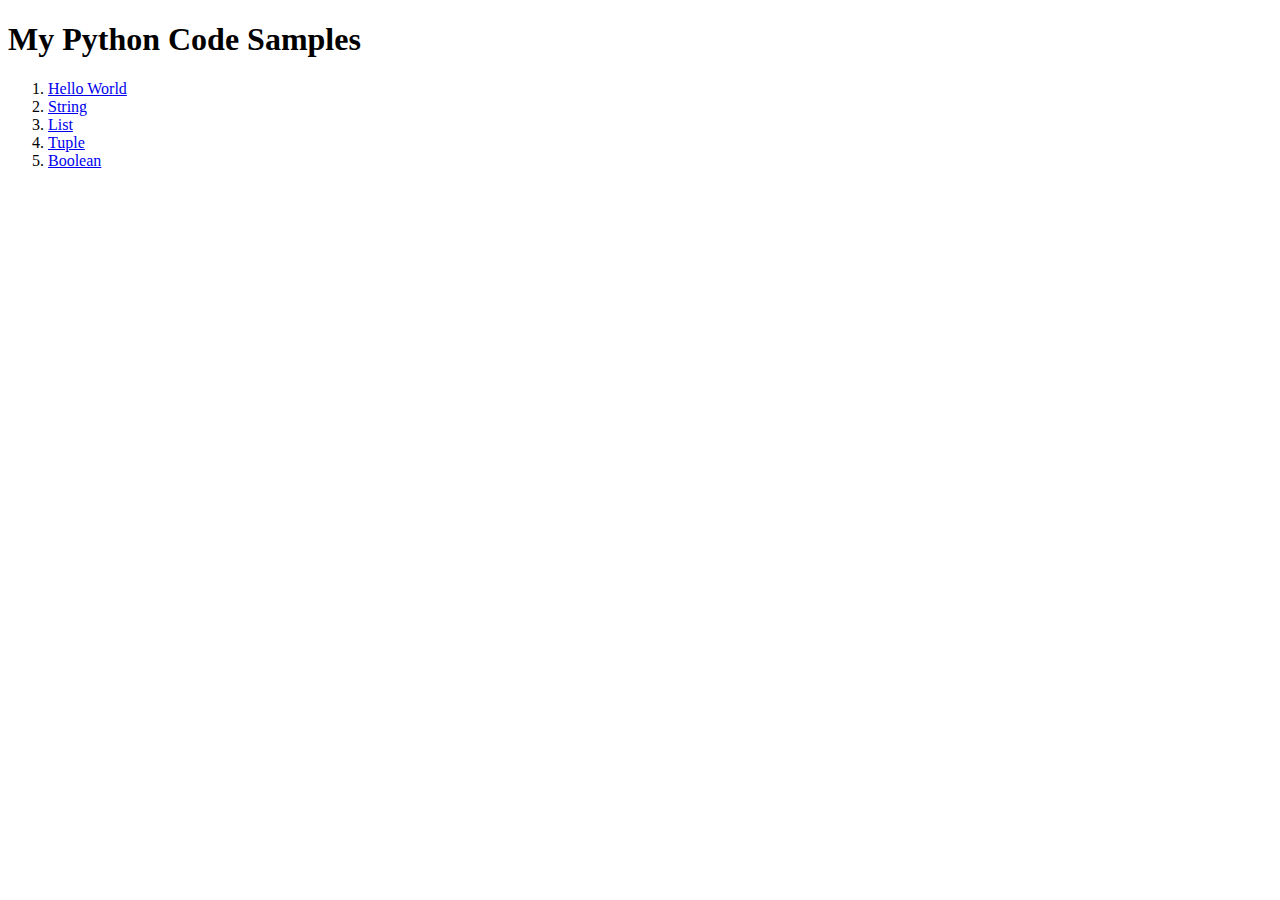
<file: Day01/index.html>
<!DOCTYPE html>
<html lang="en">
<head>
    <meta charset="UTF-8">
    <meta http-equiv="X-UA-Compatible" content="IE=edge">
    <meta name="viewport" content="width=device-width, initial-scale=1.0">
    <title>Index Page</title>
</head>
<body>
    <h1>My Python Code Samples</h1>
    <ol>
        <li><a target="_blank" href="hello.html">Hello World</a></li>
        <li><a target="_blank" href="string.html">String</a></li>
        <li><a target="_blank" href="list.html">List</a></li>
        <li><a target="_blank" href="tuple.html">Tuple</a></li>
        <li><a target="_blank" href="boolean.html">Boolean</a></li>
    </ol>
</body>
</html>
</file>
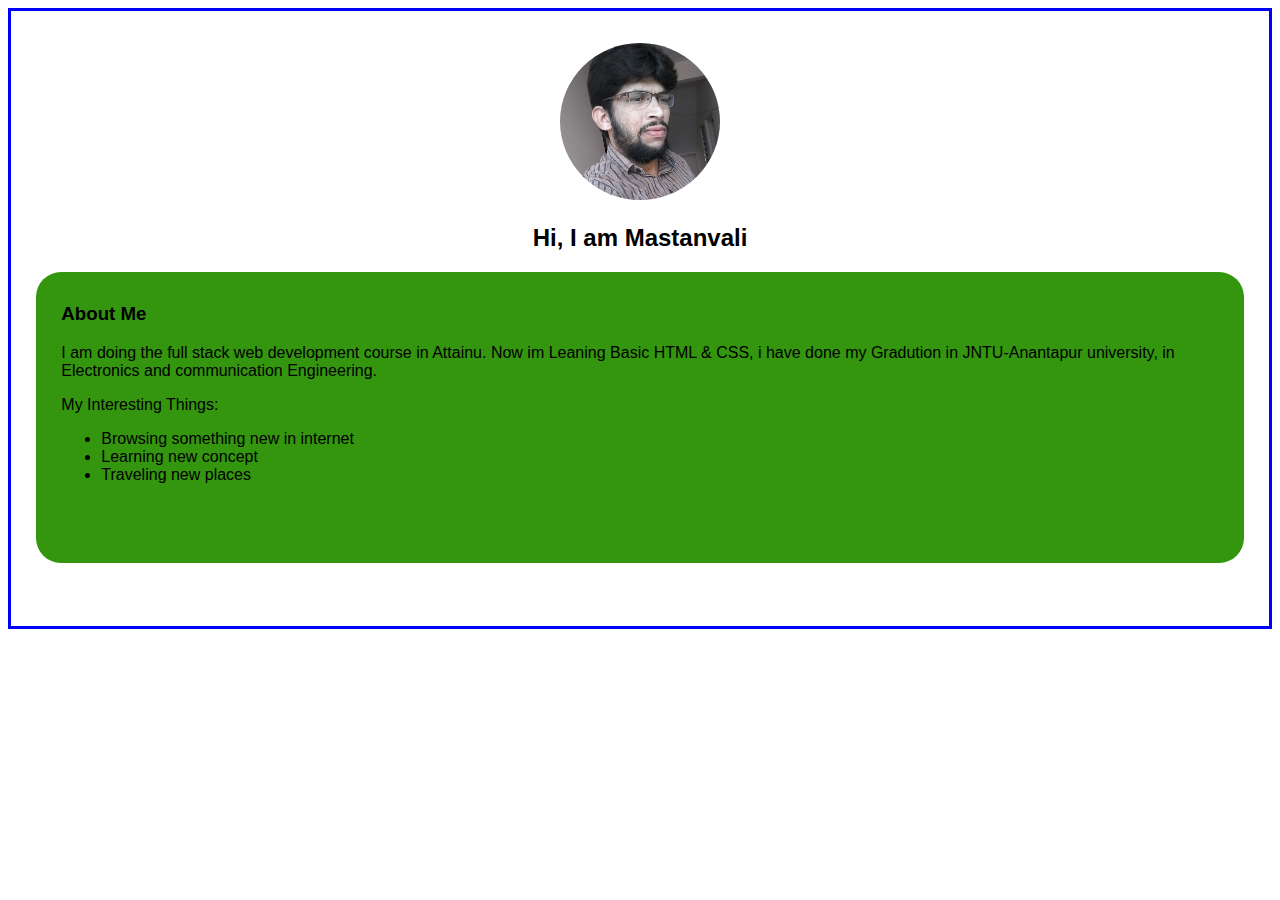
<file: Day03/index.html>
<!DOCTYPE html>
<html lang="en">
  <head>
    <meta charset="UTF-8" />
    <meta http-equiv="X-UA-Compatible" content="IE=edge" />
    <meta name="viewport" content="width=device-width, initial-scale=1.0" />
    <link rel="stylesheet" href="./style.css" />
    <title>About Me</title>
  </head>
  <body>
    <div class="wrapper">
      <div class="heading">
        <img class="profile_pic" src="MyPic.jpg" alt="" />
        <h2>Hi, I am Mastanvali</h2>
      </div>

      <div class="sub-wrapper">
        <h3>About Me</h3>
        <p>
          I am doing the full stack web development course in Attainu. Now im Leaning Basic HTML & CSS, 
          i have done my Gradution in JNTU-Anantapur university, in Electronics and communication Engineering.
        </p>
        My Interesting Things:
        <ul>
          <li>Browsing something new in internet </li>
          <li>Learning new concept</li>
          <li>Traveling new places</li>
        </ul>
      </div>
    </div>
  </body>
</html>
</file>
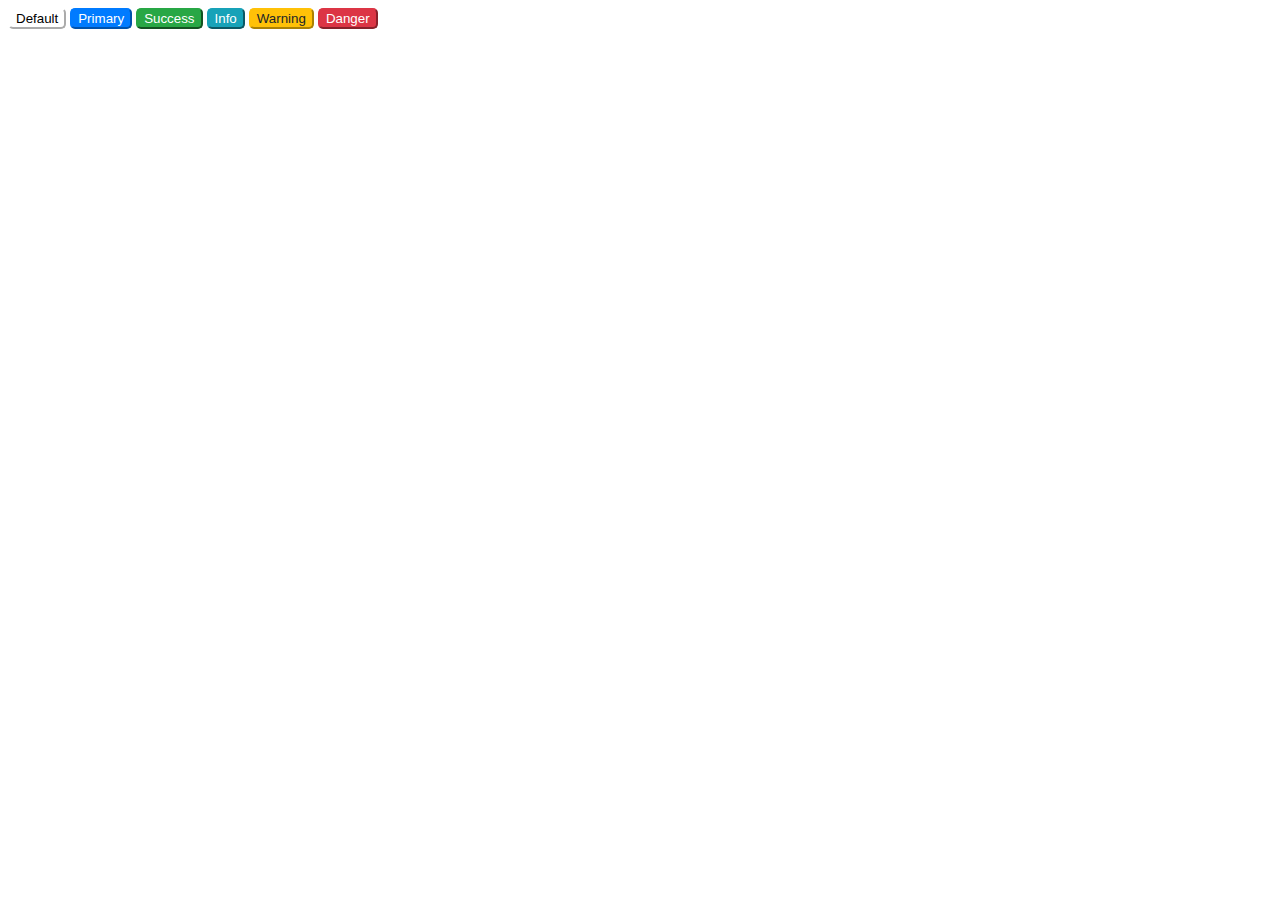
<file: Day05/index.html>
<!DOCTYPE html>
<html lang="en">
  <head>
    <meta charset="UTF-8" />
    <meta http-equiv="X-UA-Compatible" content="IE=edge" />
    <meta name="viewport" content="width=device-width, initial-scale=1.0" />
    <link rel="stylesheet" href="./style.css" />
    <title>Contextual Buttons</title>
  </head>
  <body>
    <button class="btn-default">Default</button>
    <button class="btn-primary">Primary</button>
    <button class="btn-success">Success</button>
    <button class="btn-info">Info</button>
    <button class="btn-warning">Warning</button>
    <button class="btn-danger">Danger</button>
  </body>
</html>
</file>
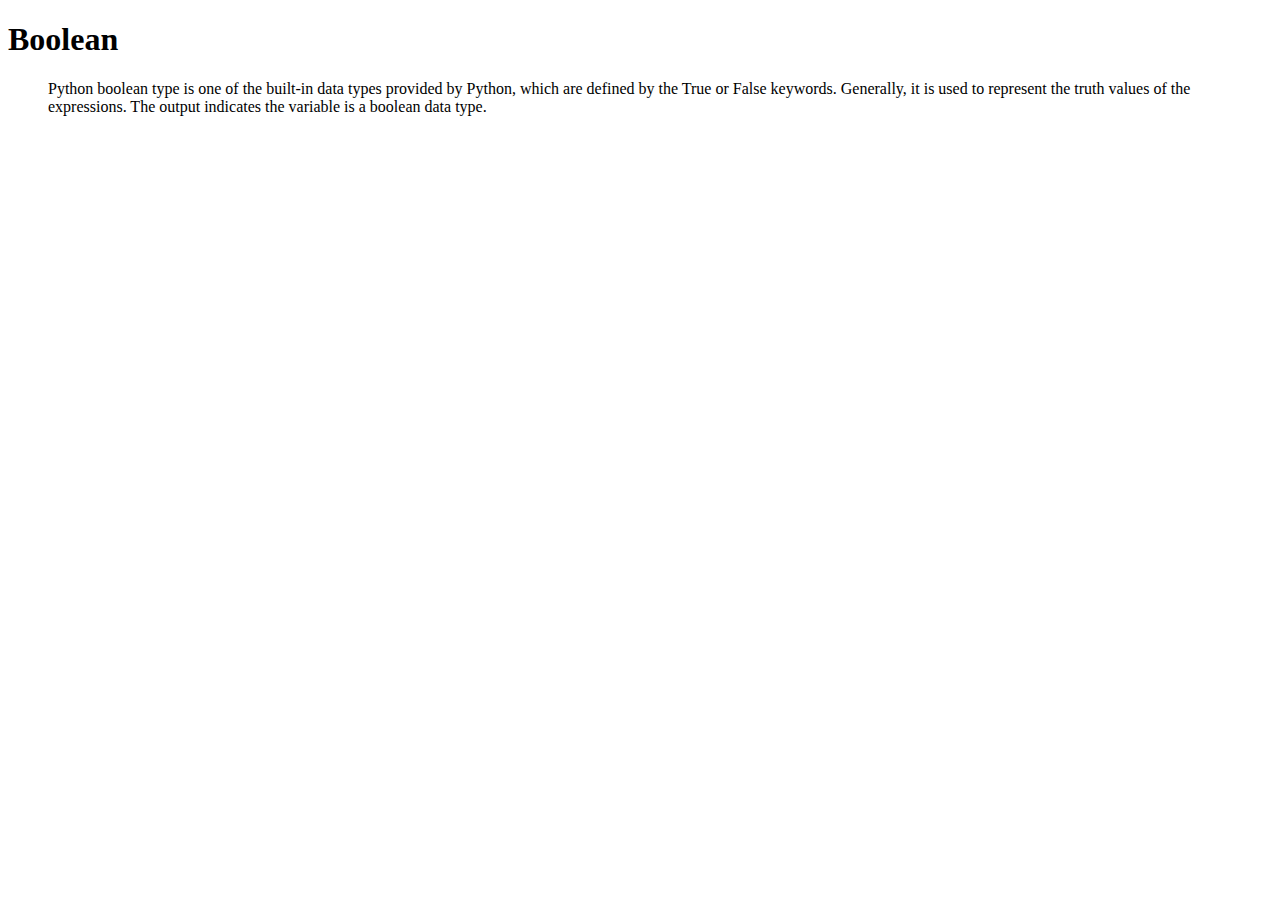
<file: Day01/boolean.html>
<!DOCTYPE html>
<html lang="en">
<head>
    <meta charset="UTF-8">
    <meta http-equiv="X-UA-Compatible" content="IE=edge">
    <meta name="viewport" content="width=device-width, initial-scale=1.0">
    <title>Boolean</title>
</head>
<body>
    
    <dl>
        <dt><h1>Boolean</h1></dt>
        <dd><p>Python boolean type is one of the built-in data types provided by Python, which are defined by the True or False keywords. Generally, it is used to represent the truth values of the expressions. The output <class ‘bool’> indicates the variable is a boolean data type.</p></dd>
    </dl>


</body>
</html>
</file>
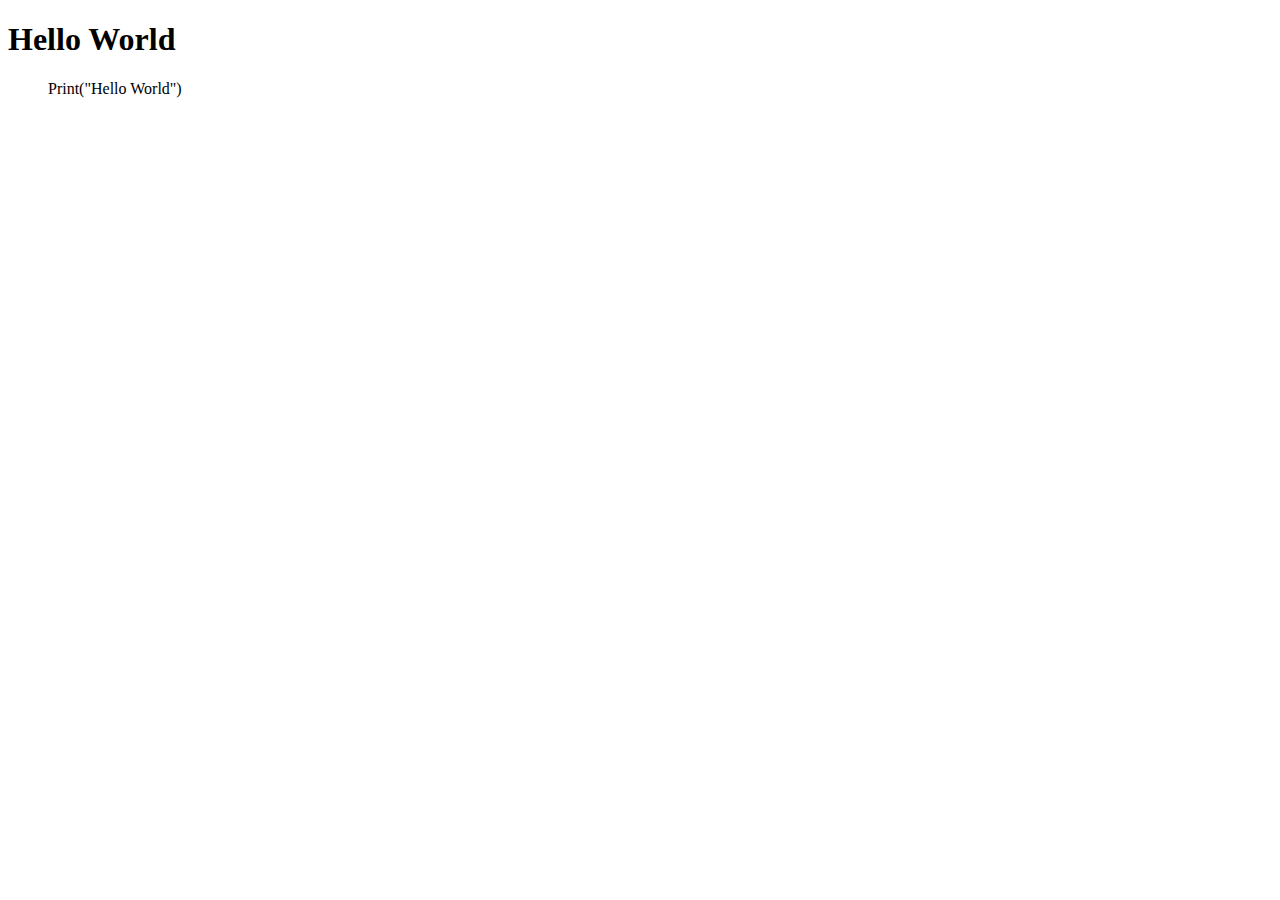
<file: Day01/hello.html>
<!DOCTYPE html>
<html lang="en">
<head>
    <meta charset="UTF-8">
    <meta http-equiv="X-UA-Compatible" content="IE=edge">
    <meta name="viewport" content="width=device-width, initial-scale=1.0">
    <title>Hello World</title>
</head>
<body>
    
    <dl>
        <dt><h1>Hello World</h1></dt>
        <dd><p>Print("Hello World")</p></dd>
    </dl>


</body>
</html>
</file>
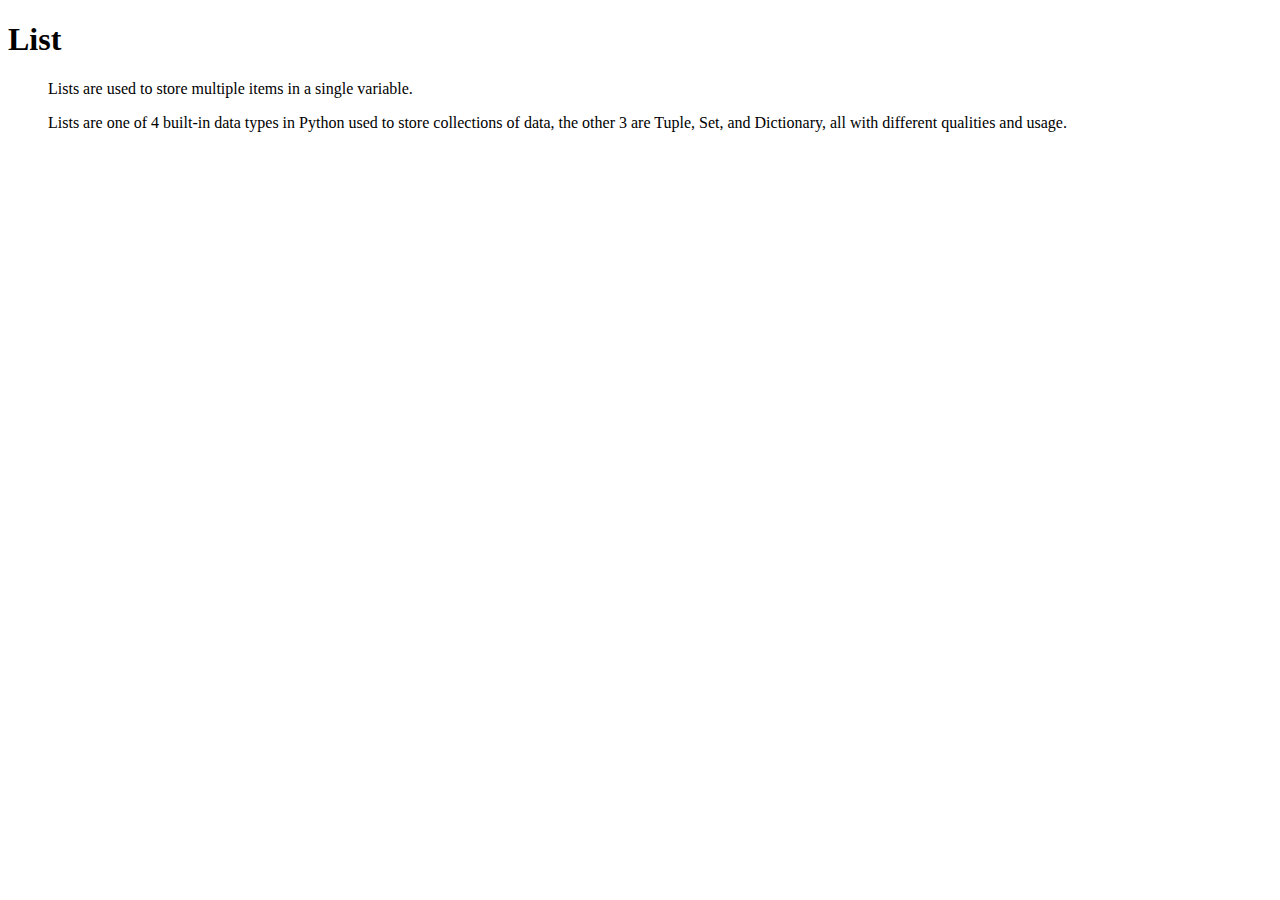
<file: Day01/list.html>
<!DOCTYPE html>
<html lang="en">
<head>
    <meta charset="UTF-8">
    <meta http-equiv="X-UA-Compatible" content="IE=edge">
    <meta name="viewport" content="width=device-width, initial-scale=1.0">
    <title>list</title>
</head>
<body>
    
    <dl>
        <dt><h1>List</h1></dt>
        <dd><p>Lists are used to store multiple items in a single variable.</p>

            <p>Lists are one of 4 built-in data types in Python used to store collections of data, the other 3 are Tuple, Set, and Dictionary, all with different qualities and usage.</p></dd>
    </dl>


</body>
</html>
</file>
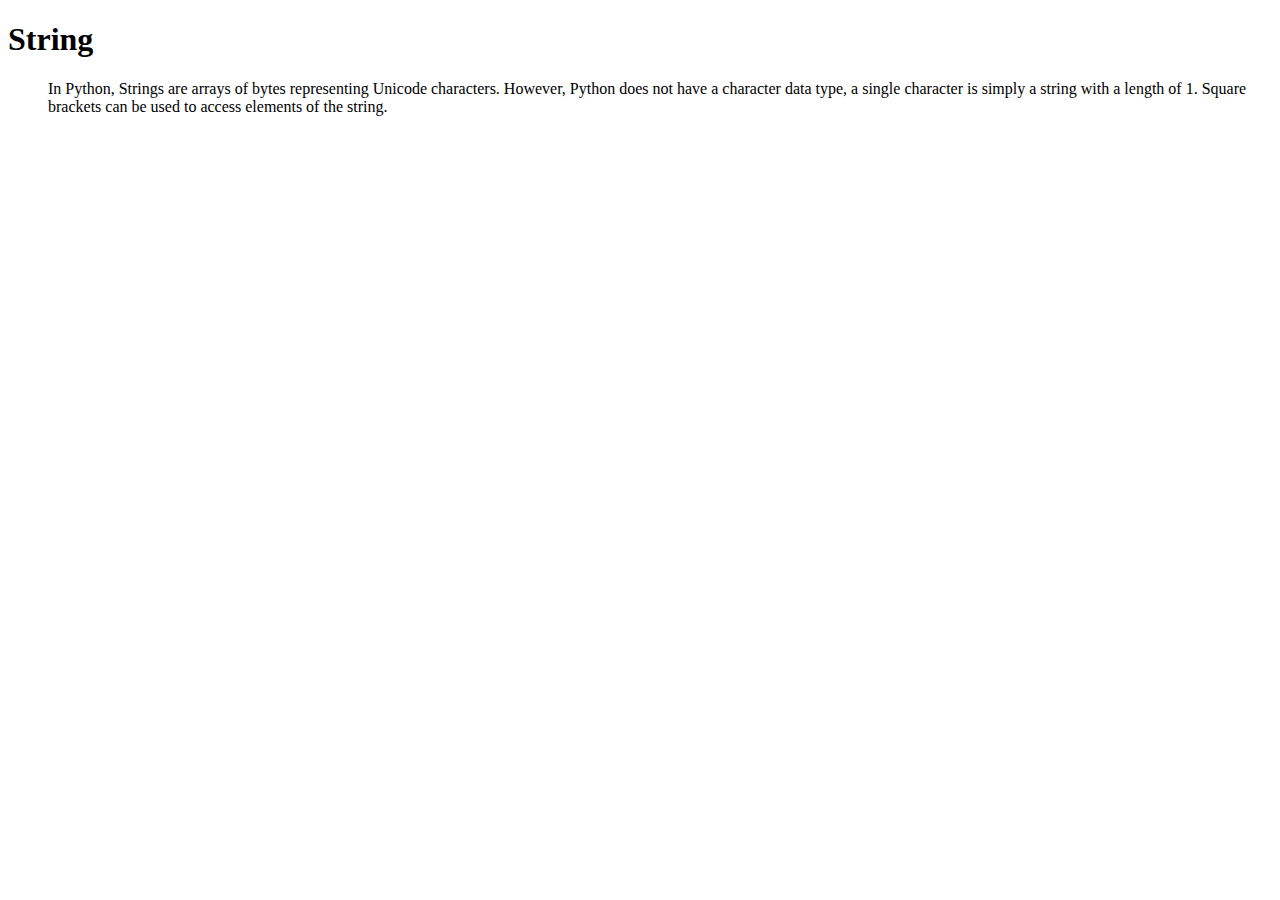
<file: Day01/string.html>
<!DOCTYPE html>
<html lang="en">
<head>
    <meta charset="UTF-8">
    <meta http-equiv="X-UA-Compatible" content="IE=edge">
    <meta name="viewport" content="width=device-width, initial-scale=1.0">
    <title>String</title>
</head>
<body>
    
    <dl>
        <dt><h1>String</h1></dt>
        <dd><p>In Python, Strings are arrays of bytes representing Unicode characters. However, Python does not have a character data type, a single character is simply a string with a length of 1. Square brackets can be used to access elements of the string.
        </p></dd>
    </dl>


</body>
</html>
</file>
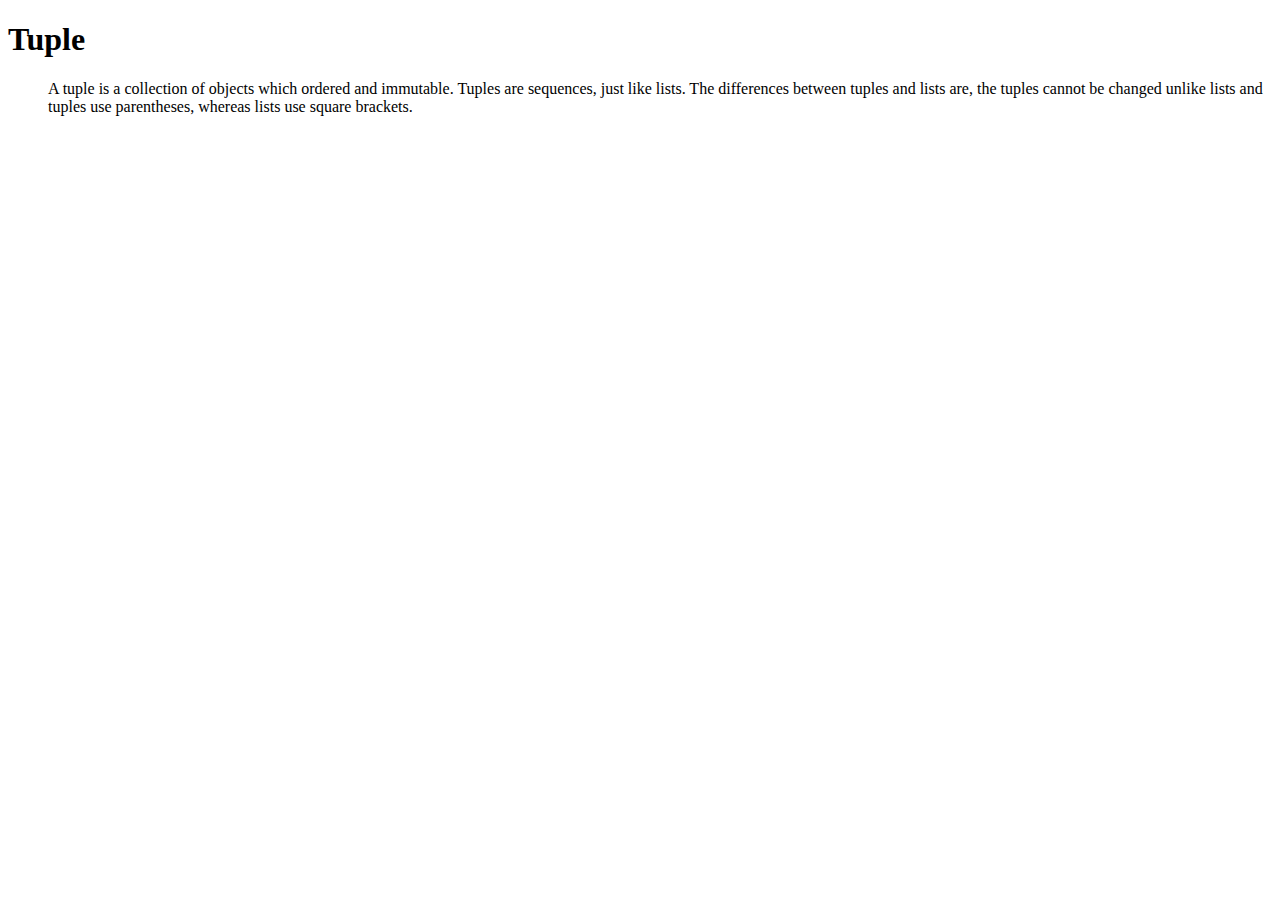
<file: Day01/tuple.html>
<!DOCTYPE html>
<html lang="en">
<head>
    <meta charset="UTF-8">
    <meta http-equiv="X-UA-Compatible" content="IE=edge">
    <meta name="viewport" content="width=device-width, initial-scale=1.0">
    <title>Tuple</title>
</head>
<body>
    
    <dl>
        <dt><h1>Tuple</h1></dt>
        <dd><p>A tuple is a collection of objects which ordered and immutable. Tuples are sequences, just like lists. The differences between tuples and lists are, the tuples cannot be changed unlike lists and tuples use parentheses, whereas lists use square brackets.
        </p></dd>
    </dl>


</body>
</html>
</file>
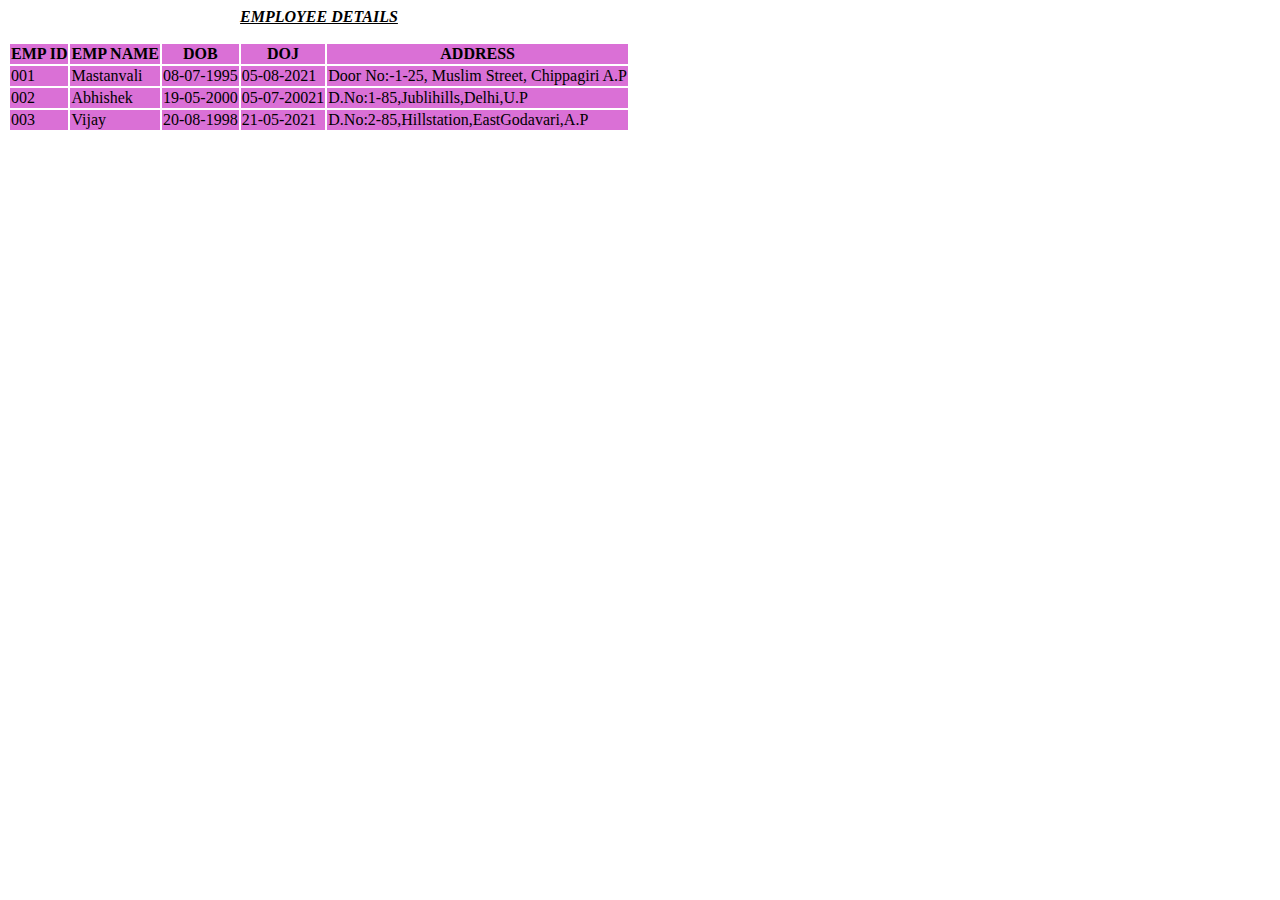
<file: Day02/MyFirstTable.html>
<!DOCTYPE html>
<html>
<head>
    <title>Emp Details</title>
</head>
    <table>
        <caption>
            <b><i><u>EMPLOYEE DETAILS</u></i></b><P></P>
        </caption>
        <COLGroup span = "5" style="background-color: orchid"></COLGroup>
        <tr>
            <th>EMP ID</th>
            <th>EMP NAME</th>
            <th>DOB</th>
            <th>DOJ</th>
            <th>ADDRESS</th>
        </tr>
        <tr>
            <td>001</td>
            <td>Mastanvali</td>
            <td>08-07-1995</td>
            <td>05-08-2021</td>
            <td>Door No:-1-25, Muslim Street, Chippagiri A.P</td>
        </tr>
        <tr>
            <td>002</td>
            <td>Abhishek</td>
            <td>19-05-2000</td>
            <td>05-07-20021</td>
            <td>D.No:1-85,Jublihills,Delhi,U.P</td>
        </tr>
        <tr>
            <td>003</td>
            <td>Vijay</td>
            <td>20-08-1998</td>
            <td>21-05-2021</td>
            <td>D.No:2-85,Hillstation,EastGodavari,A.P</td>
        </tr>
    </table>
<body>    
</body>
</html>
</file>
<file: Day03/style.css>
body {
  font-family: Arial, Helvetica, sans-serif;
}

.wrapper {
  border: 3px solid blue;
}

.heading {
  margin-top: 2em;
  text-align: center;
}

.profile_pic {
  border-radius: 50%;
}

.sub-wrapper {
  border-radius: 25px;
  margin: 0 2% 5% 2%;
  background-color: rgb(52, 150, 14);
  padding: 1% 2% 5% 2%;
}
</file>
<file: Day05/style.css>
.btn-default {
  color: #000;
  background-color: white;
  border-color: white;
  border-radius: 5px;
}

.btn-primary {
  color: #fff;
  background-color: #007bff;
  border-color: #007bff;
  border-radius: 5px;
}

.btn-success {
  color: #fff;
  background-color: #28a745;
  border-color: #28a745;
  border-radius: 5px;
}

.btn-info {
  color: #fff;
  background-color: #17a2b8;
  border-color: #17a2b8;
  border-radius: 5px;
}

.btn-warning {
  color: #212529;
  background-color: #ffc107;
  border-color: #ffc107;
  border-radius: 5px;
}

.btn-danger {
  color: #fff;
  background-color: #dc3545;
  border-color: #dc3545;
  border-radius: 5px;
}
</file>
